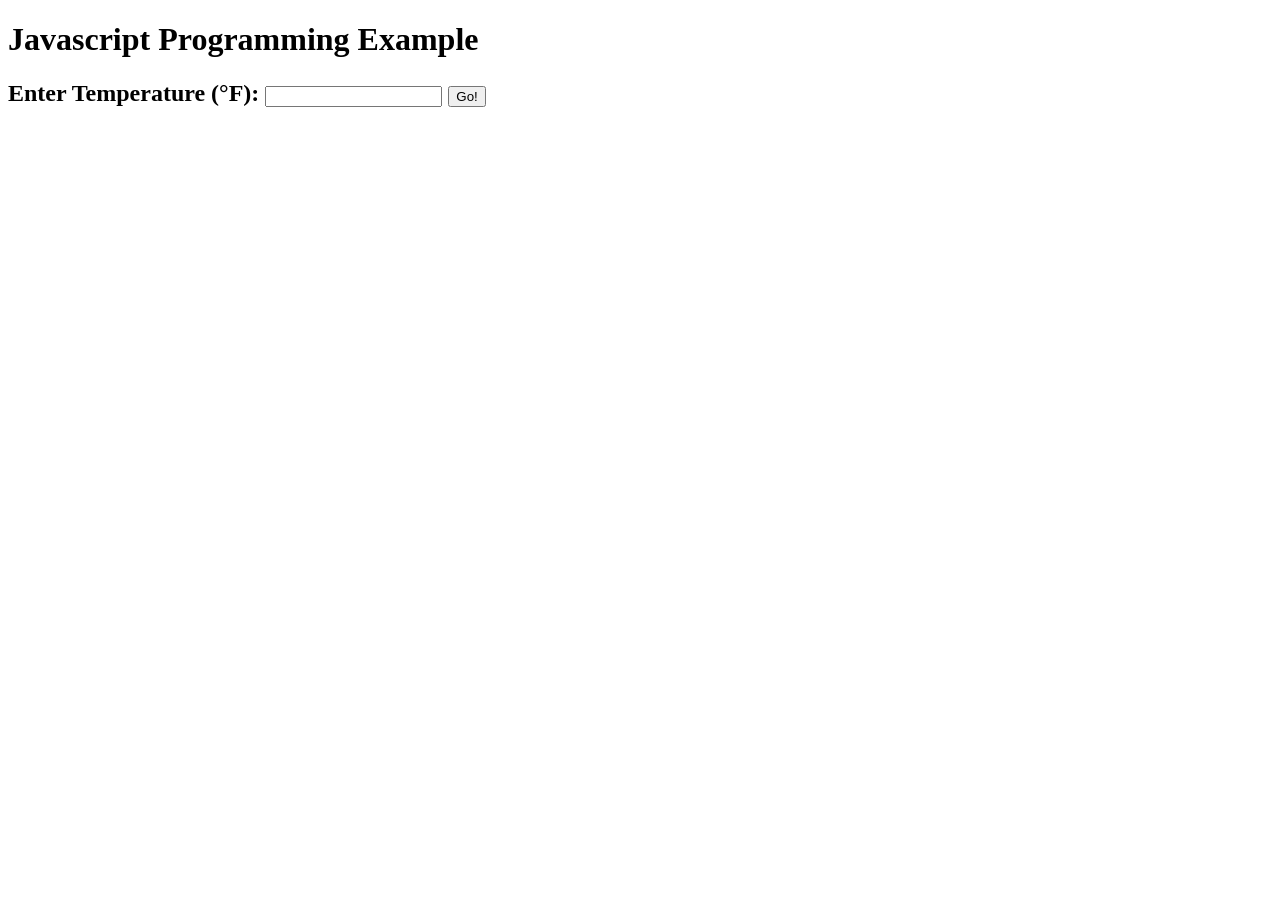
<file: javascript/BSA Example/index.html>
<!DOCTYPE html>
 
<html>
<head>
  <title>Example Javascript Program for Boy Scout Merit Badge</title>
 <script>
 var bePrepared = function () {
       // = = = = = = = declare all the variables = = = = = = = = 
       var tempF, tempC, myActionText, newText;
       //get the temp (F) from the HTML page
       tempF = document.getElementById('MyInputTemp').value;
 
       // = = = = = = = convert the temp to Celsius (with only one decimal place)
       tempC = (5 / 9 * (tempF - 32)).toFixed(1);
 
      // = = = = = = = evaluate the temp (three categories) = = = = = = =  
      if (tempF < 60) {
            myActionText = " Take long-johns!";
        }
      if ((tempF >= 60) && (tempC < 75)) {
                myActionText = " Have Fun!";
            }
      if (tempF >= 75) {
                myActionText = " Take Sunscreen!";
            }
 
      // = = = = = = = build a complete sentence = = = = = = =  
      newText = "If the temperature is " + tempF + " &deg;F (" + tempC + " &deg;C): " + myActionText;
      //push the sentence back to the HTML page (using the ID of the markup element: 'myAnswer')
      document.getElementById('myAnswer').innerHTML = newText;
    };
 </script>
 
<body>
     
    <h1>Javascript Programming Example</h1>
  
        <h2>Enter Temperature (&deg;F):
            <input type="text" id="MyInputTemp"/>
            <input type="button" value="Go!" onclick="bePrepared();"/>
        </h2>
        <h3 id="myAnswer"></h3>
 
</body>
</html>
</file>
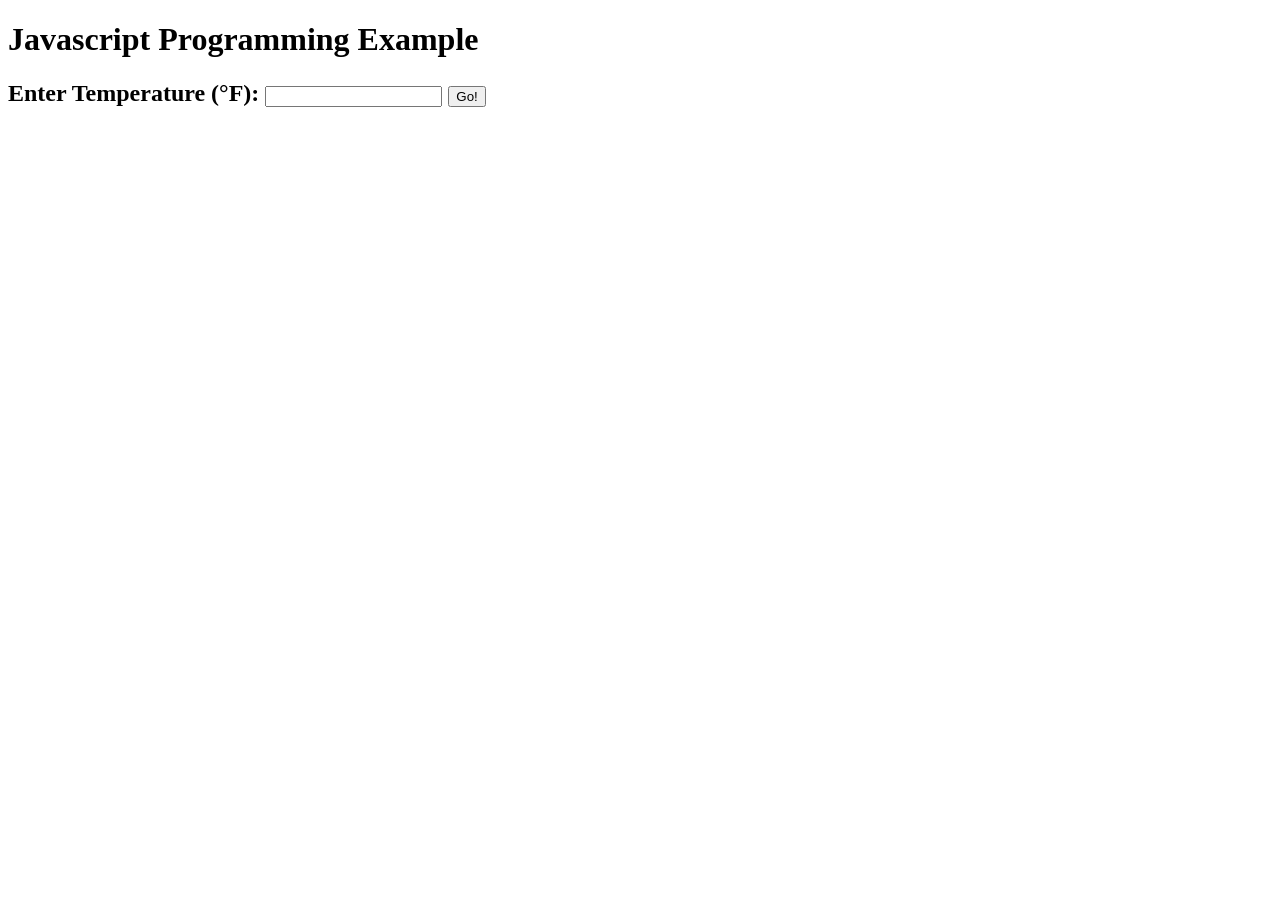
<file: javascript/BSA Example/index2.html>
<!DOCTYPE html>
 
<html>
<head>
  <title>Example Javascript Program for Boy Scout Merit Badge</title>
  <script src='JS-Example.js' type='text/javascript'></script>
<body>
     
    <h1>Javascript Programming Example</h1>
  
        <h2>Enter Temperature (&deg;F):
            <input type="text" id="MyInputTemp"/>
            <input type="button" value="Go!" onclick="bePrepared();"/>
        </h2>
        <h3 id="myAnswer"></h3>
 
</body>
</html>
</file>
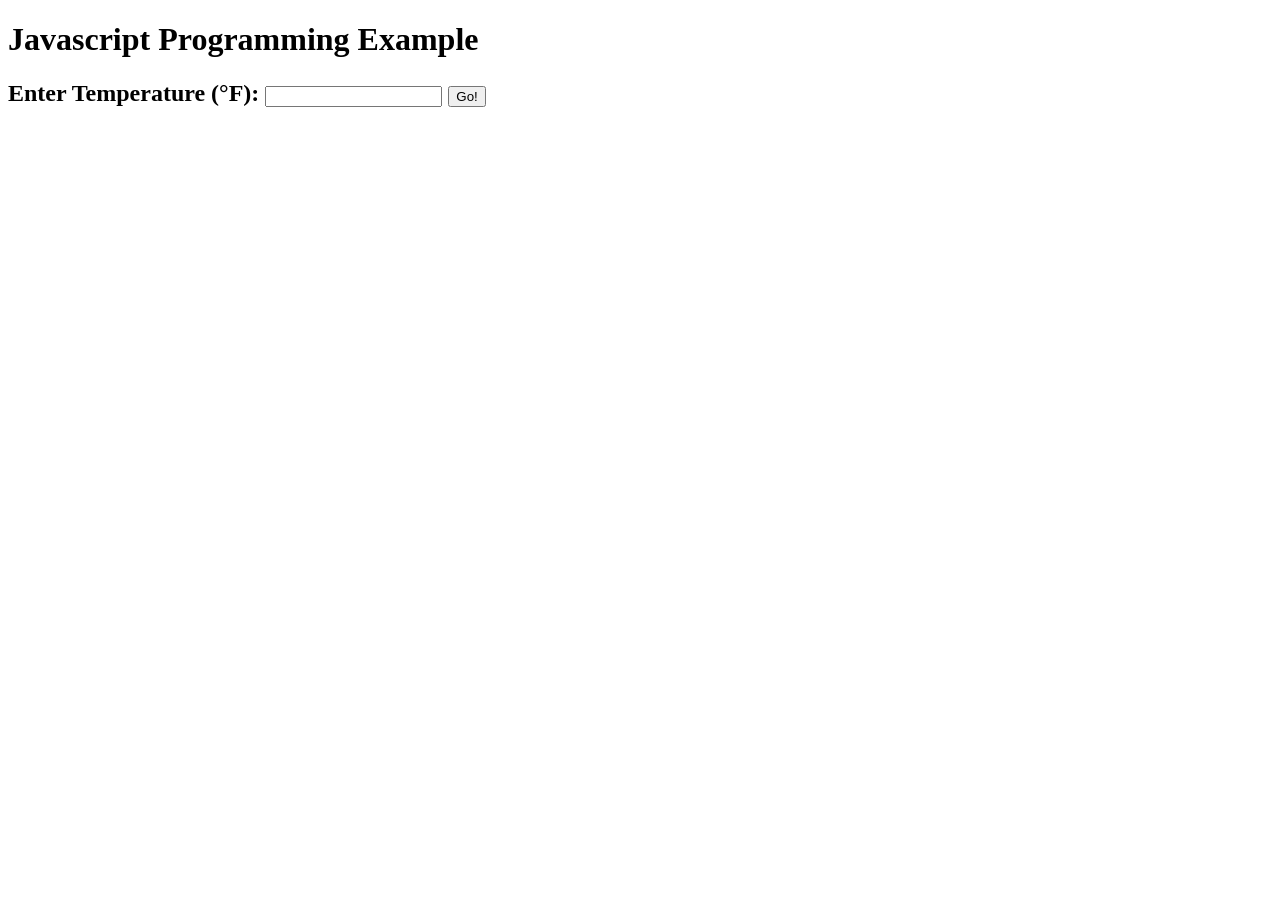
<file: javascript/BSA Example/sample2.html>
<!DOCTYPE html>
 
<html>
<head>
  <title>Example Javascript Program for Boy Scout Merit Badge</title>
  <script src='JS-Example.js' type='text/javascript'></script>
<body>
     
    <h1>Javascript Programming Example</h1>
  
        <h2>Enter Temperature (&deg;F):
            <input type="text" id="MyInputTemp"/>
            <input type="button" value="Go!" onclick="bePrepared();"/>
        </h2>
        <h3 id="myAnswer"></h3>
 
</body>
</html>
</file>
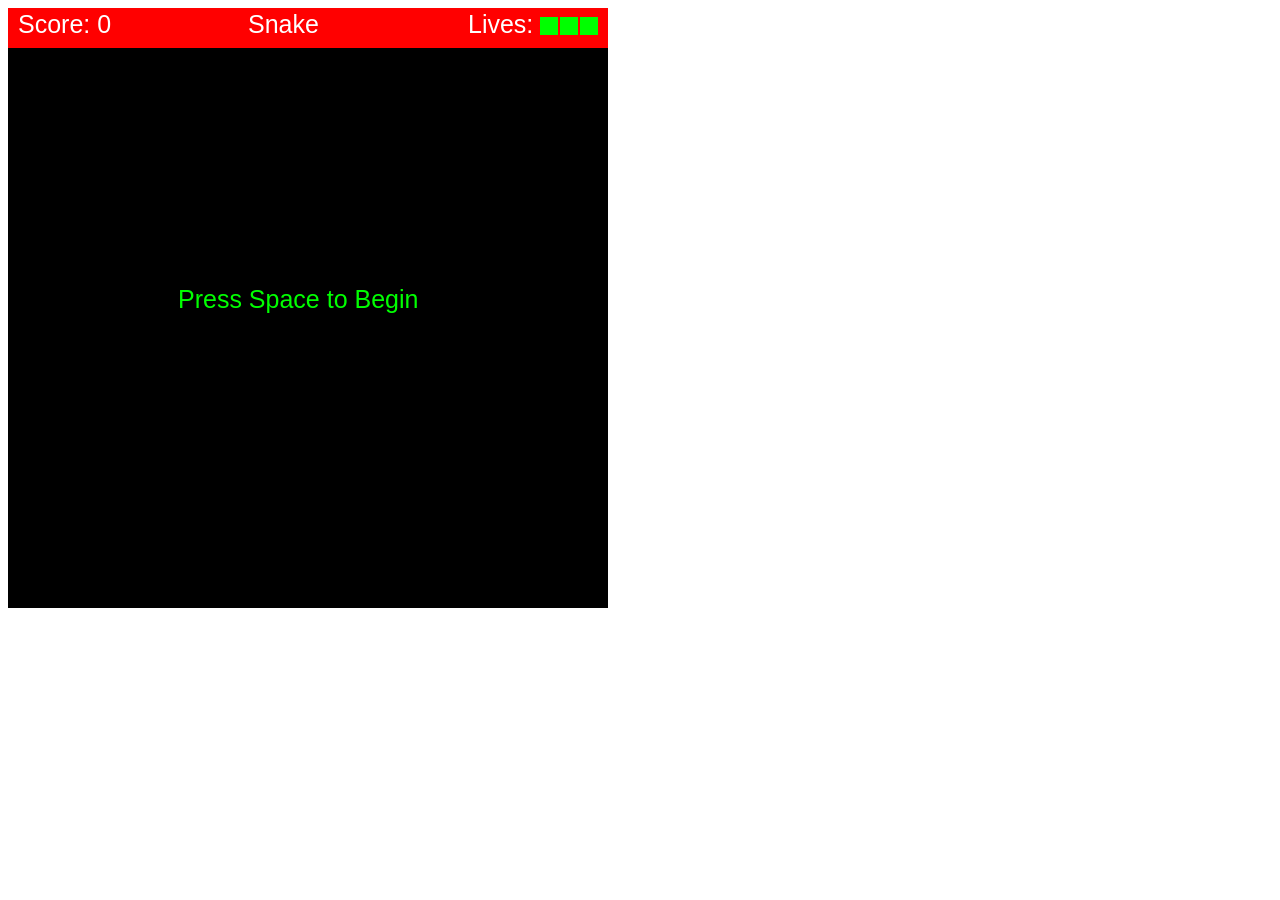
<file: javascript/Snake Example/advanced/snake.html>
<!DOCTYPE html>
<html>
<head>
    <title>SnakeExample 5 </title>
    
</head>
<body>
<canvas id="gc" width="600" height="600"></canvas>
<script src='constants.js' type='text/javascript'></script>
    <script src='background.js' type='text/javascript'></script>
    <script src='apple.js' type='text/javascript'></script>
    <script src='player.js' type='text/javascript'></script>
    <script src='snake.js' type='text/javascript'></script>
    <script src='uix.js' type='text/javascript'></script>
    <script>
        var game=new Game();
        game.Initialize();
    </script>
</body>
</html>
</file>
